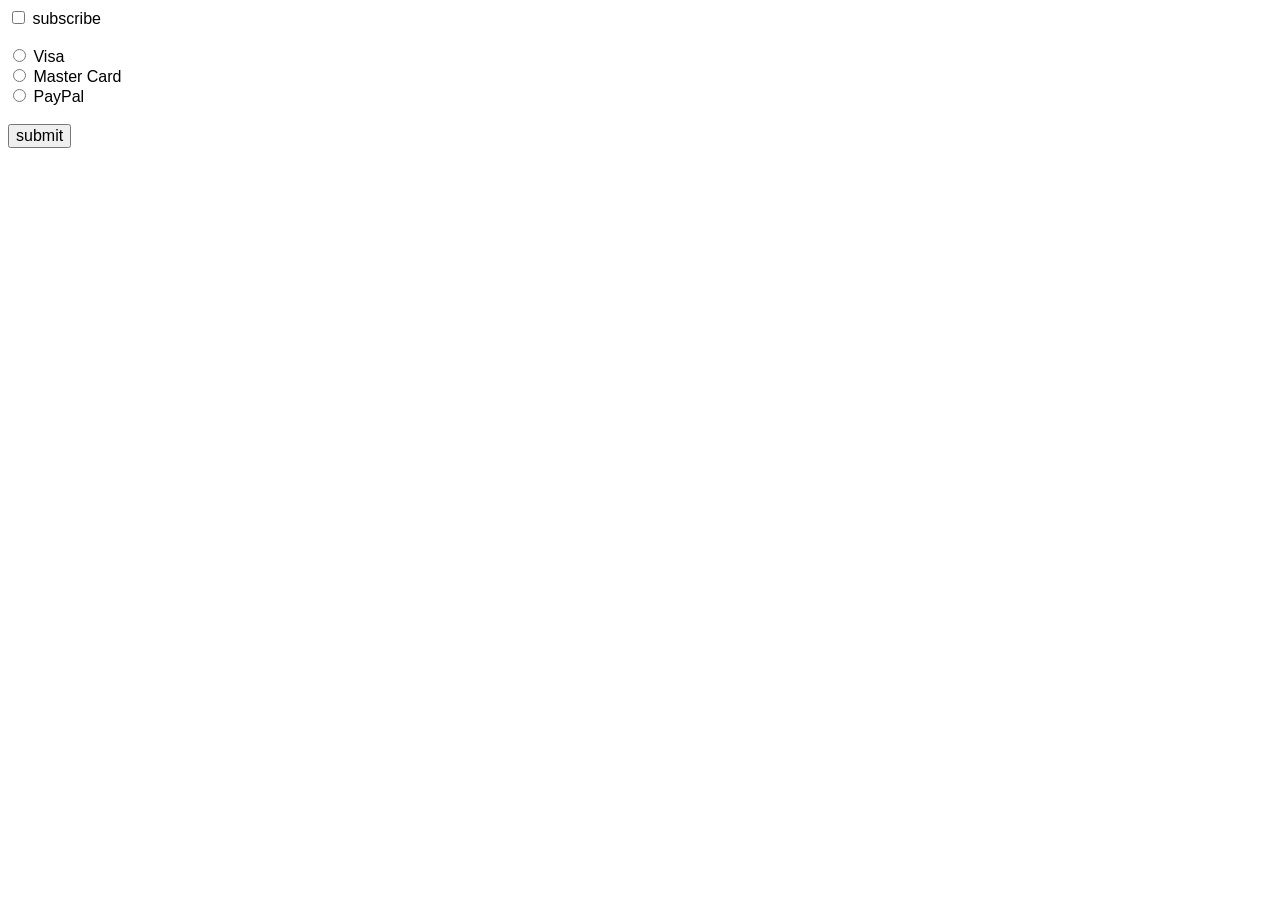
<file: checked property/index.html>
<!doctype html>
<html lang="en">
  <head>
    <meta charset="UTF-8" />
    <meta name="viewport" content="width=device-width, initial-scale=1.0" />
    <title>checked property</title>
    <link rel="stylesheet" href="style.css" />
  </head>
  <body>
    <input type="checkbox" id="myCheckBox" />
    <label for="myCheckBox">subscribe</label> <br />
    <br />

    <input type="radio" id="visaBtn" name="card" />
    <label for="visaBtn">Visa</label> <br />

    <input type="radio" id="masterCardBtn" name="card" />
    <label for="masterCardBtn">Master Card</label> <br />

    <input type="radio" id="payPalBtn" name="card" />
    <label for="payPalBtn">PayPal</label> <br />
    <br />

    <button type="submit" id="mySubmit">submit</button>

    <p id="subResult"></p>
    <p id="paymentResult"></p>

    <script src="script.js"></script>
  </body>
</html>
</file>
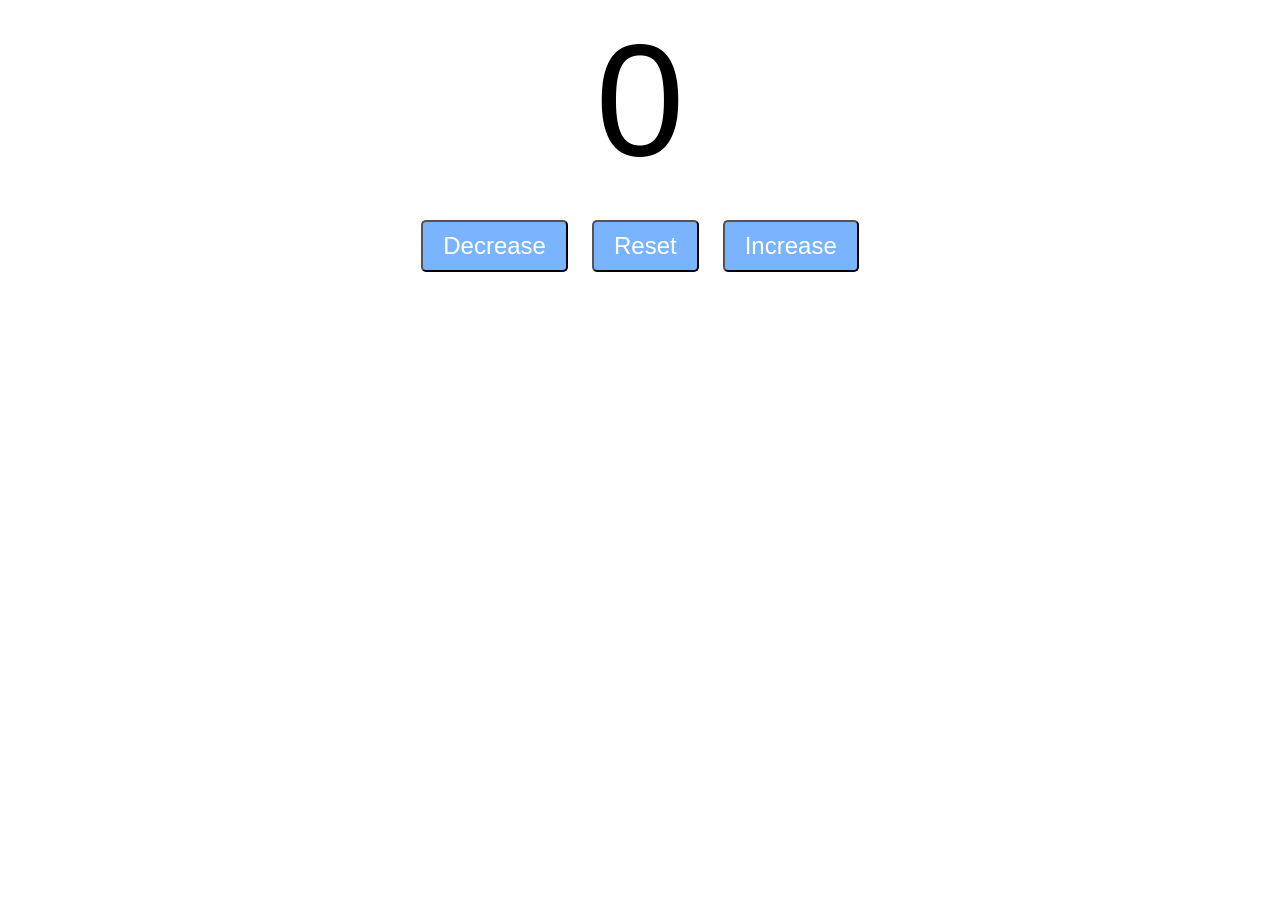
<file: counter program/index.html>
<!doctype html>
<html lang="en">
  <head>
    <meta charset="UTF-8" />
    <meta name="viewport" content="width=device-width, initial-scale=1.0" />
    <title>Counter Program</title>
    <link rel="stylesheet" href="style.css" />
  </head>
  <body>
    <label id="countLabel">0</label><br />
    <div id="btnContainer">
      <button id="decreaseBtn" class="btn">Decrease</button>
      <button id="resetBtn" class="btn">Reset</button>
      <button id="increaseBtn" class="btn">Increase</button>
    </div>

    <script src="script.js"></script>
  </body>
</html>
</file>
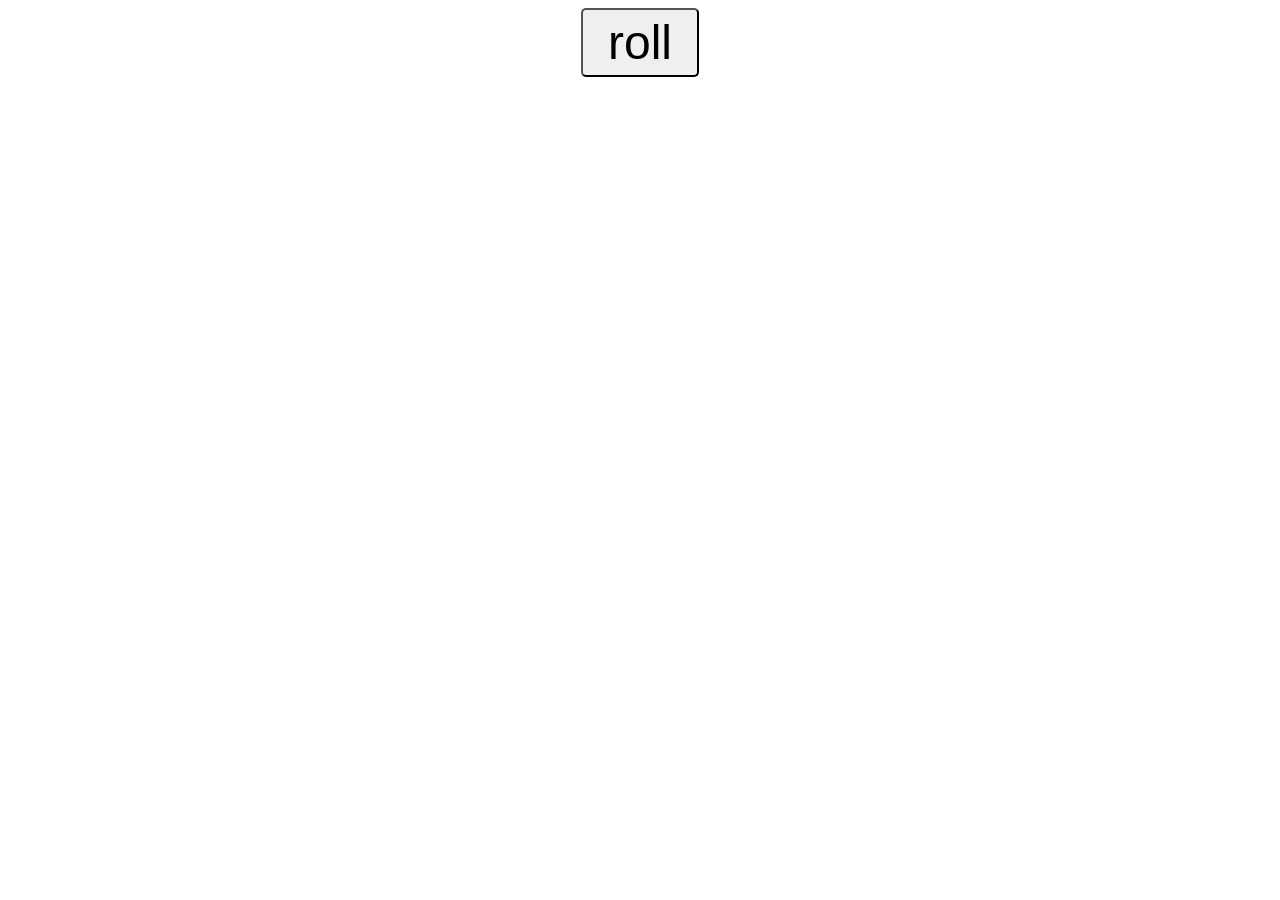
<file: random number generator/index.html>
<!doctype html>
<html lang="en">
  <head>
    <meta charset="UTF-8" />
    <meta name="viewport" content="width=device-width, initial-scale=1.0" />
    <title>random number generator</title>
    <link rel="stylesheet" href="style.css" />
  </head>
  <body>
    <button id="myBtn">roll</button> <br />
    <label id="myLbl1" class="labels"></label> <br />
    <label id="myLbl2" class="labels"></label> <br />
    <label id="myLbl3" class="labels"></label> <br />

    <script src="script.js"></script>
  </body>
</html>
</file>
<file: checked property/style.css>
body {
    font-family: Verdana, Geneva, Tahoma, sans-serif;
    font-family: 2em;
}
#mySubmit {
    font-size: 1em;
}
</file>
<file: counter program/style.css>
#countLabel {
    display: block;
    text-align: center;
    font-size: 10em;
    font-family: Arial, Helvetica, sans-serif;
}

#btnContainer {
    text-align: center;
}

.btn {
    padding: 10px 20px;
    font-size: 1.5em;
    color: white;
    background-color: hsl(214, 100%, 74%);
    border-radius: 5px;
    cursor: pointer;
    transition: background-color 0.25s;
    justify-content: space-between;
    margin: 10px;
}

.btn:hover {
    background-color: hsl(214, 100%, 56%);
}
</file>
<file: random number generator/style.css>
body {
    font-family: Verdana, Geneva, Tahoma, sans-serif;
    text-align: center;
}

#myBtn {
    font-size: 3em;
    padding: 5px 25px;
    border-radius: 5px;
}

.labels {
    font-size: 3em;
}
</file>
